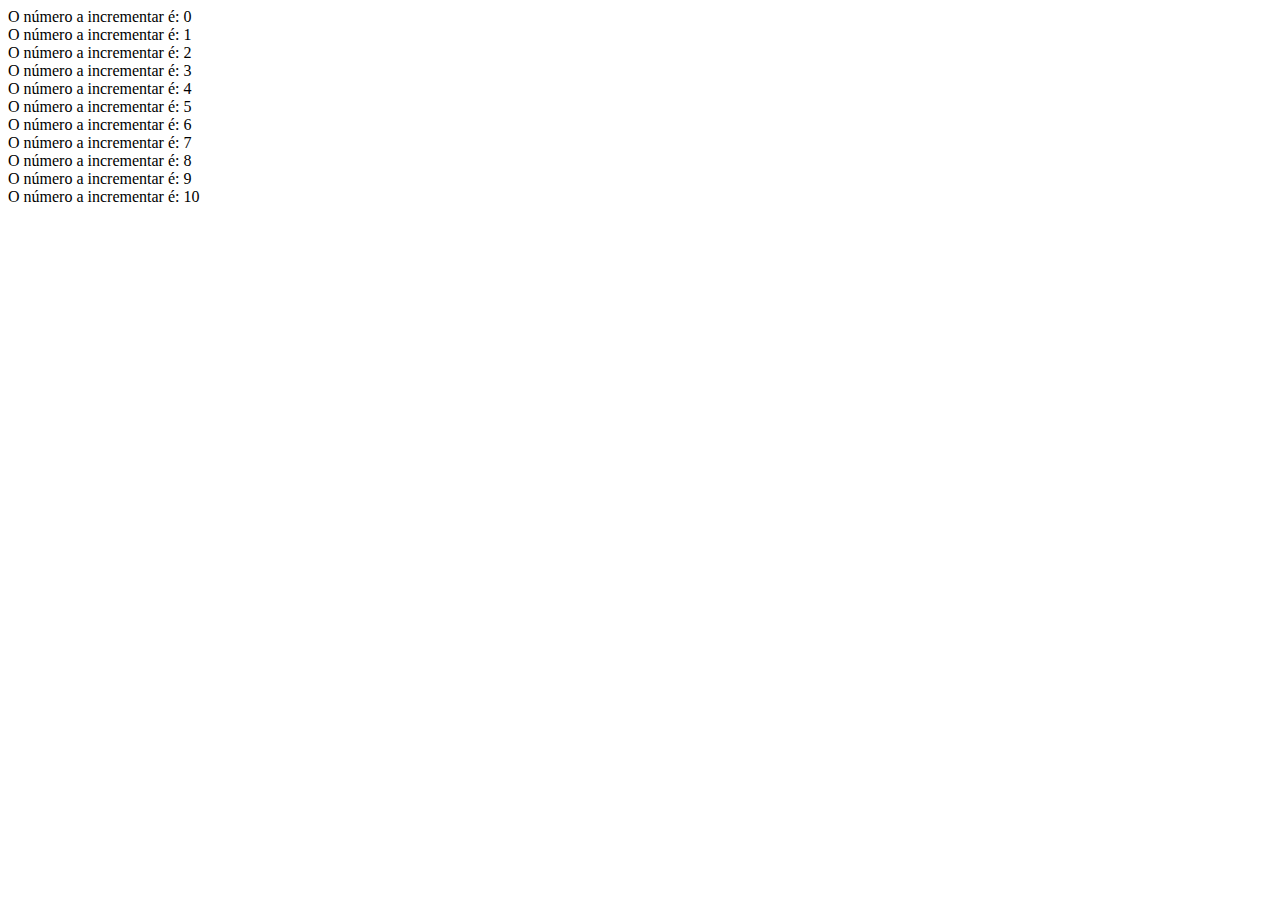
<file: do_while/index.html>
<!DOCTYPE html>
<html lang="en">
<head>
    <meta charset="UTF-8">
    <meta http-equiv="X-UA-Compatible" content="IE=edge">
    <meta name="viewport" content="width=device-width, initial-scale=1.0">
    <title>Do While</title>
</head>
<body>
    <script src="./script.js"></script>

    <script>

        let incremento = Number(window.prompt('digite um número a ser incrementado!!!'));

        incrementar(incremento);
        
    </script>
</body>
</html>
</file>
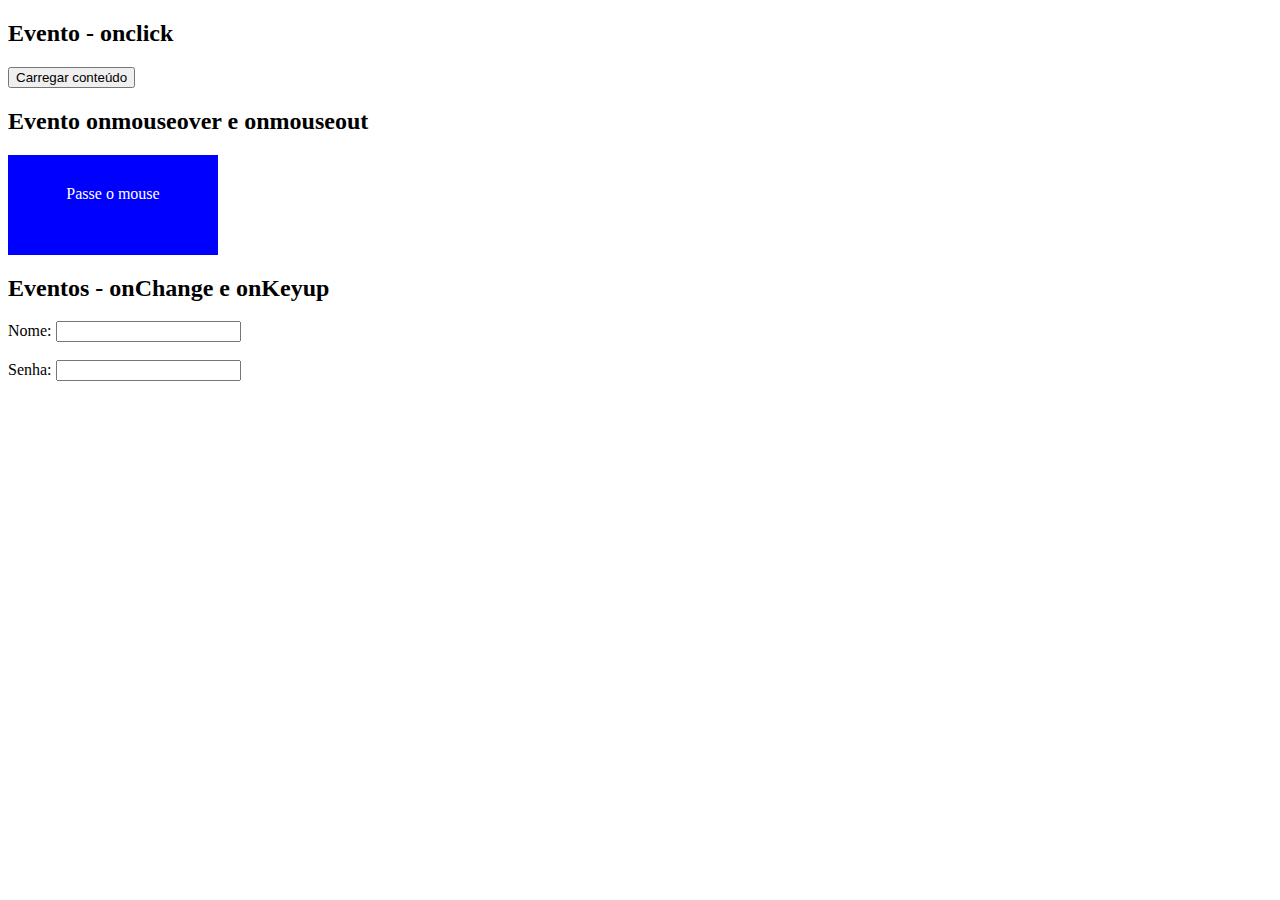
<file: eventos/index.html>
<!DOCTYPE html>
<html lang="pt-br">
<head>
    <meta charset="UTF-8">
    <meta http-equiv="X-UA-Compatible" content="IE=edge">
    <meta name="viewport" content="width=device-width, initial-scale=1.0">
    <link rel="stylesheet" href="./style.css">
    <title>Eventos</title>
</head>
<body>
    <script src="./script.js"></script>
    <!--evento onclick-->
    <h2>Evento - onclick</h2>
    <button onclick="carConteudo()">Carregar conteúdo</button>
    <p id="conteudo"></p>

    <!--evento onmouseover e onmouseout-->

    <h2>Evento onmouseover e onmouseout</h2>
    <div onmouseover="mouseOver()" onmouseout="mouseOut()" class="contPers" id="mouseAlt">Passe o mouse</div>

    <h2>Eventos - onChange e onKeyup</h2>
    <form>
        Nome: <input type="text" name="nome" id="nome" onchange="converTexto()"><br><br>

        <div id="erroSenha"></div>
        Senha: <input type="password" name="senha" id="senha" onkeyup="validarSenha()"><br><br>
    </form>
</body>
</html>
</file>
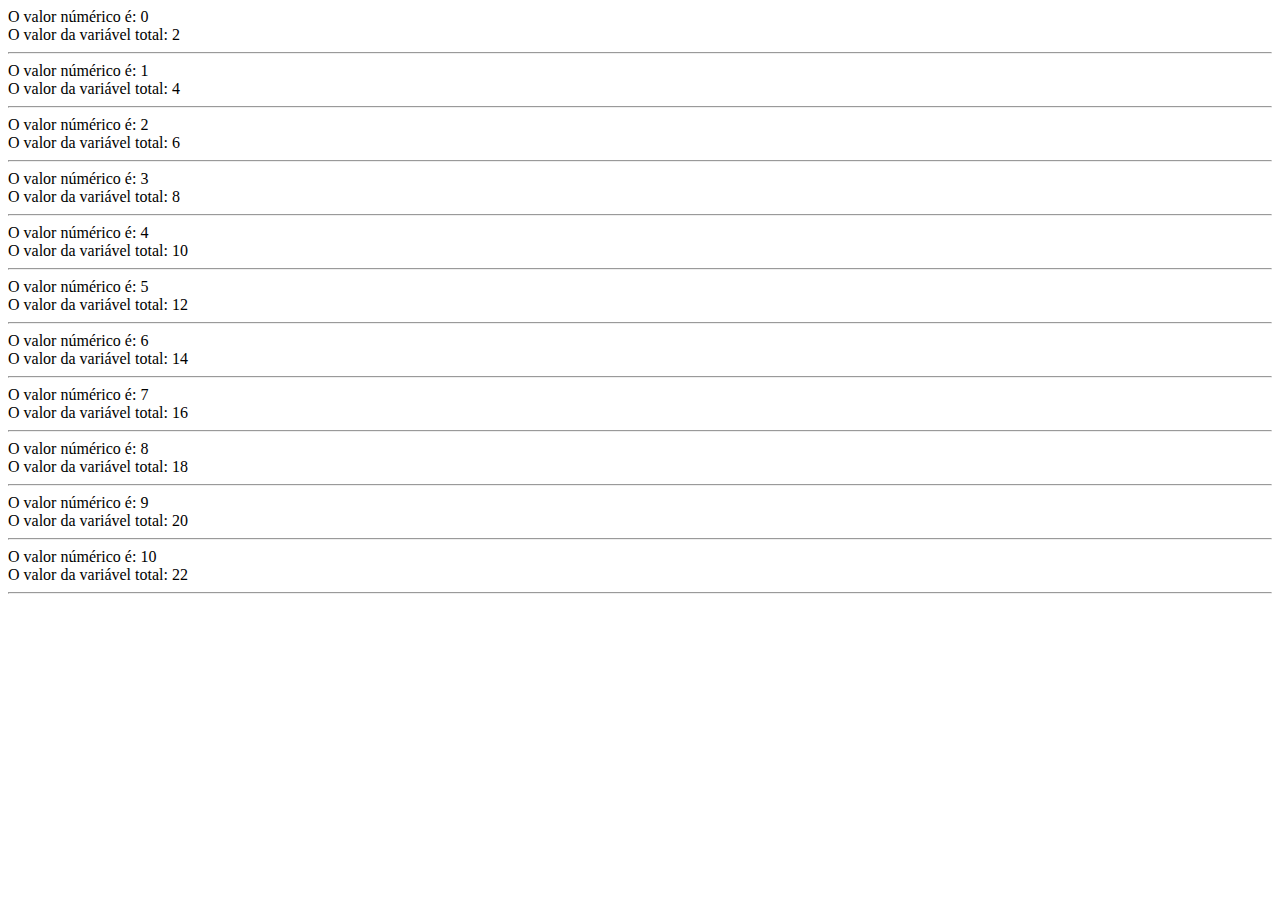
<file: for/index.html>
<!DOCTYPE html>
<html lang="pt-br">
<head>
    <meta charset="UTF-8">
    <meta http-equiv="X-UA-Compatible" content="IE=edge">
    <meta name="viewport" content="width=device-width, initial-scale=1.0">
    <title>FOR</title>
</head>
<body>
    <script src="./script.js"></script>
    <script>

        let i = Number(window.prompt('Digite um número!!!'));
        let n1 = Number(window.prompt('Digite o valor de N1!!!'));
        numeros(i, n1);

    </script>
    
</body>
</html>
</file>
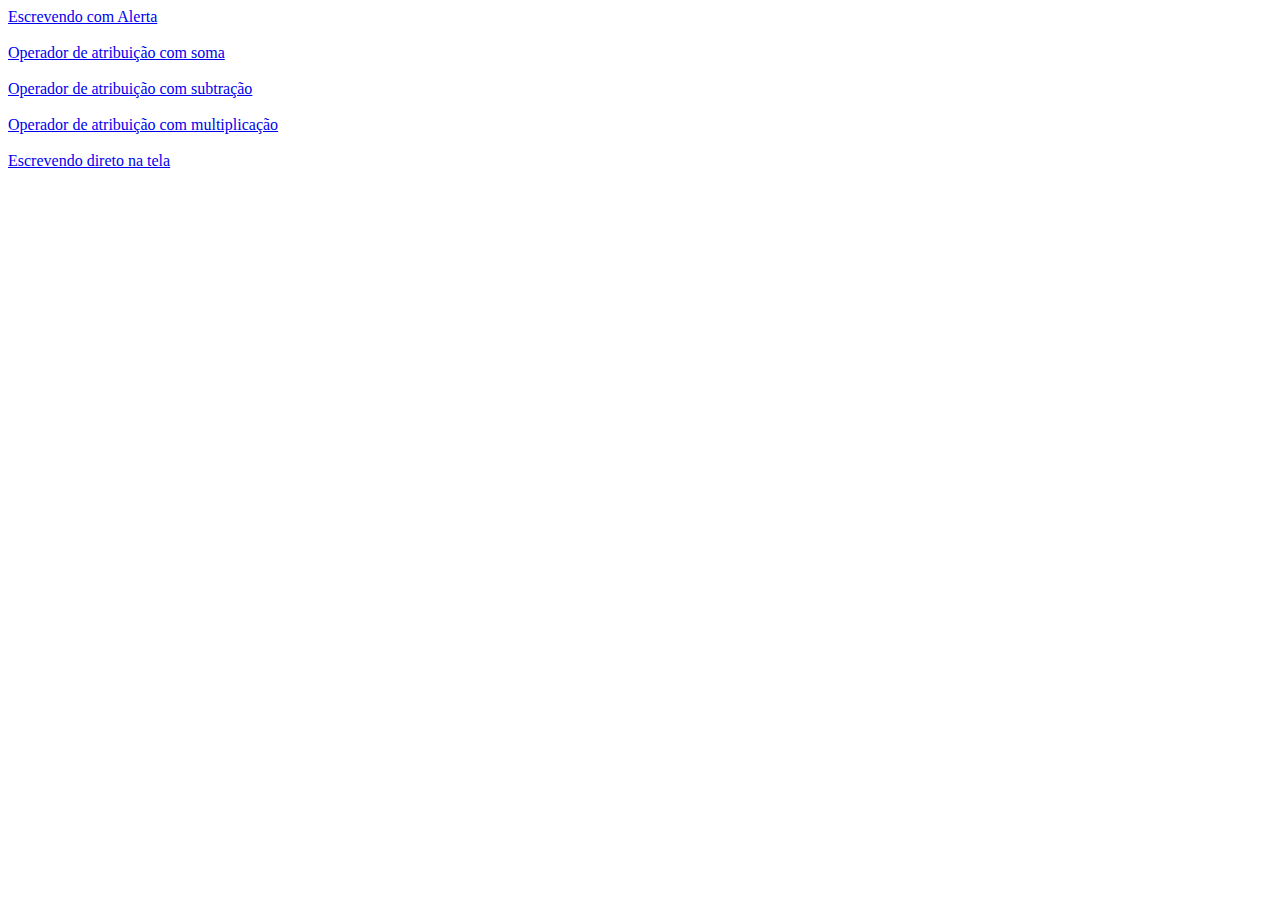
<file: funcoes/index.html>
<!DOCTYPE html>
<html lang="pt-br">
<head>
    <meta charset="UTF-8">
    <meta http-equiv="X-UA-Compatible" content="IE=edge">
    <meta name="viewport" content="width=device-width, initial-scale=1.0">
    <title>Funções</title>
</head>
<body>
    <script src="./script.js"></script> <!--Código para inserir javascript-->

    <script>
        //window.alert(escreverTexto());//chamando a função para imprimir um alerta na tela.
        let n1 = 8;
        let n2 = 4;

        let num1 = 8;
        let num2 = 4;

        let mult1 = 8;
        let mult2 = 4;
    </script>

    <a href="javascript:alert(escreverTexto());">Escrevendo com Alerta</a><br><br><!--Chamando função escrverTexto() no link-->

    <a href="javascript:alert(`Somando os valores de ${n1} e ${n2} irá resultar no valor de ${operadorSoma(n1, n2)}`);">Operador de atribuição com soma</a><br><br>

    <a href="javascript:alert(`Subtraindo os valores de ${num1} e ${num2}, o valor será de ${operadorSubtracao(num1, num2)}`);">Operador de atribuição com subtração</a><br><br>

    <a href="javascript:alert(`Multiplicando os valores de ${mult1} e ${mult2}, o valor será de ${operadorMultiplica(mult1, mult2)}`);">Operador de atribuição com multiplicação</a><br><br>

    <a href="javascript:escreverTexto();">Escrevendo direto na tela</a><br><br>
</body>
</html>
</file>
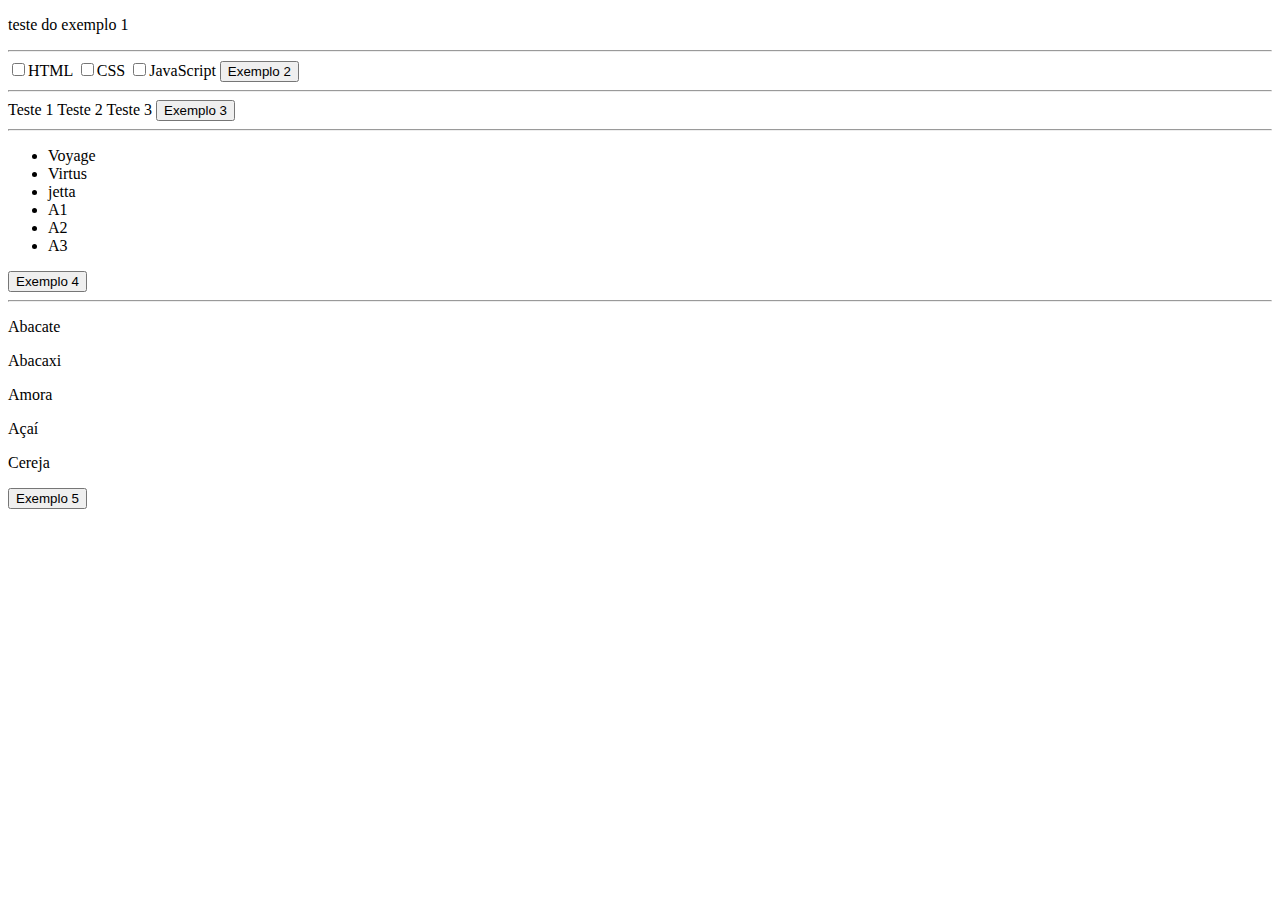
<file: getelements/index.html>
<!DOCTYPE html>
<html lang="pt-br">
<head>
    <meta charset="UTF-8">
    <meta http-equiv="X-UA-Compatible" content="IE=edge">
    <meta name="viewport" content="width=device-width, initial-scale=1.0">
    <title></title>
</head>
<body>
    <p id="exemplo-um"></p><hr>

    <input type="checkbox" name="curso" value="html">HTML
    <input type="checkbox" name="curso" value="css">CSS
    <input type="checkbox" name="curso" value="javascript">JavaScript
    <button onclick="exemploDois()">Exemplo 2</button>
    <hr>

    <span>Teste 1</span>
    <span>Teste 2</span>
    <span>Teste 3</span>
    <button onclick="exemploTres()">Exemplo 3</button>
    <hr>

    <ul>
        <li>Voyage</li>
        <li>Virtus</li>
        <li>jetta</li>
        <li>A1</li>
        <li>A2</li>
        <li>A3</li>
    </ul>
    <button onclick="exemploQuatro()">Exemplo 4</button>
    <hr>

    <p class="produto">Abacate</p>
    <p class="produto">Abacaxi</p>
    <p class="produto">Amora</p>
    <p class="produto">Açaí</p>
    <p class="produto">Cereja</p>
    <button onclick="exemploCinco()">Exemplo 5</button>

    <script src="./script.js"></script>
</body>
</html>
</file>
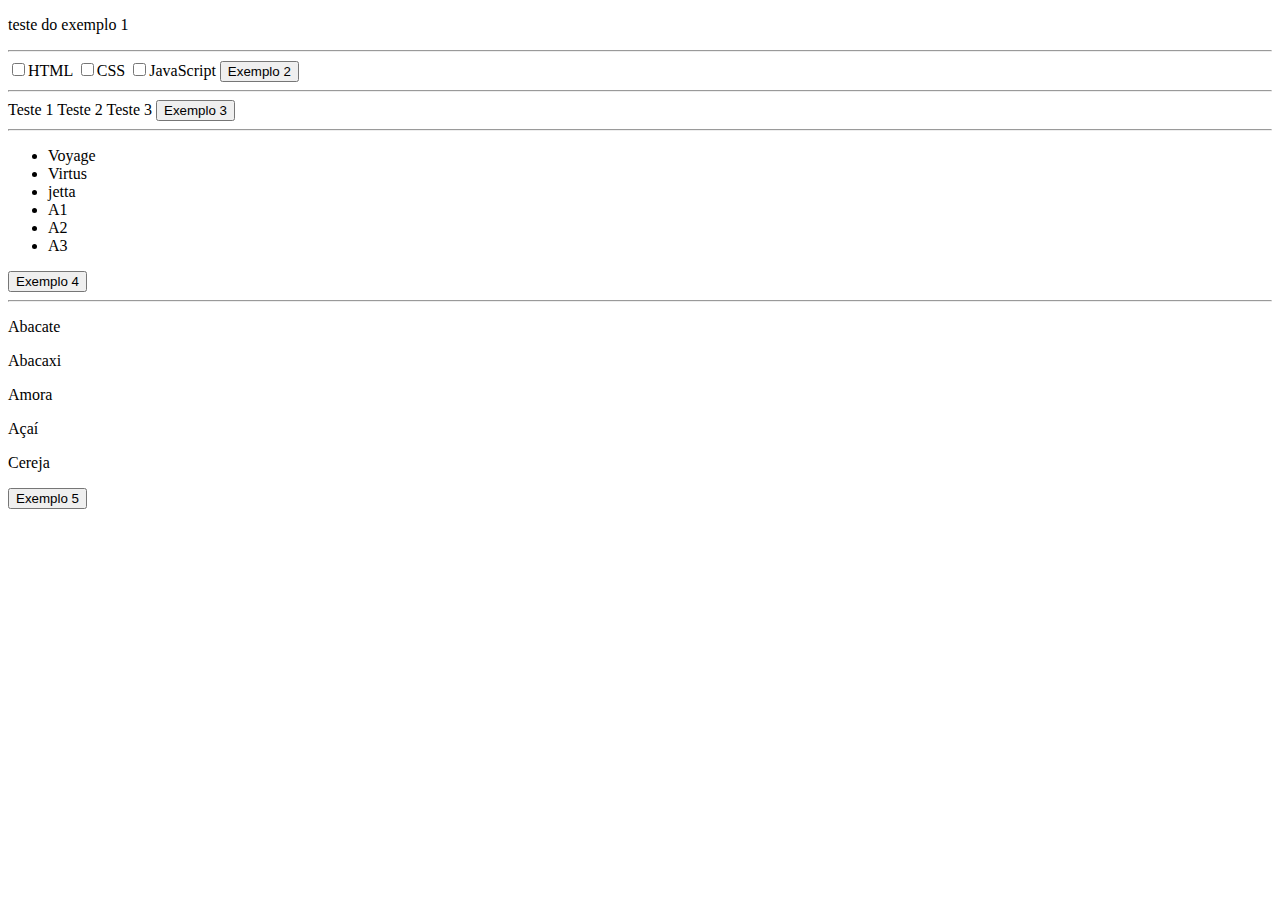
<file: nodelist/index.html>
<!DOCTYPE html>
<html lang="pt-br">
<head>
    <meta charset="UTF-8">
    <meta http-equiv="X-UA-Compatible" content="IE=edge">
    <meta name="viewport" content="width=device-width, initial-scale=1.0">
    <title>Nodelist</title>
</head>
<body>
    <p id="exemplo-um"></p><hr>

    <input type="checkbox" name="curso" value="html">HTML
    <input type="checkbox" name="curso" value="css">CSS
    <input type="checkbox" name="curso" value="javascript">JavaScript
    <button onclick="exemploDois()">Exemplo 2</button>
    <hr>

    <span>Teste 1</span>
    <span>Teste 2</span>
    <span>Teste 3</span>
    <button onclick="exemploTres()">Exemplo 3</button>
    <hr>

    <ul>
        <li>Voyage</li>
        <li>Virtus</li>
        <li>jetta</li>
        <li>A1</li>
        <li>A2</li>
        <li>A3</li>
    </ul>
    <button onclick="exemploQuatro()">Exemplo 4</button>
    <hr>

    <p class="produto">Abacate</p>
    <p class="produto">Abacaxi</p>
    <p class="produto">Amora</p>
    <p class="produto">Açaí</p>
    <p class="produto">Cereja</p>
    <button onclick="exemploCinco()">Exemplo 5</button>

    <script src="./script.js"></script>
</body>
</html>
</file>
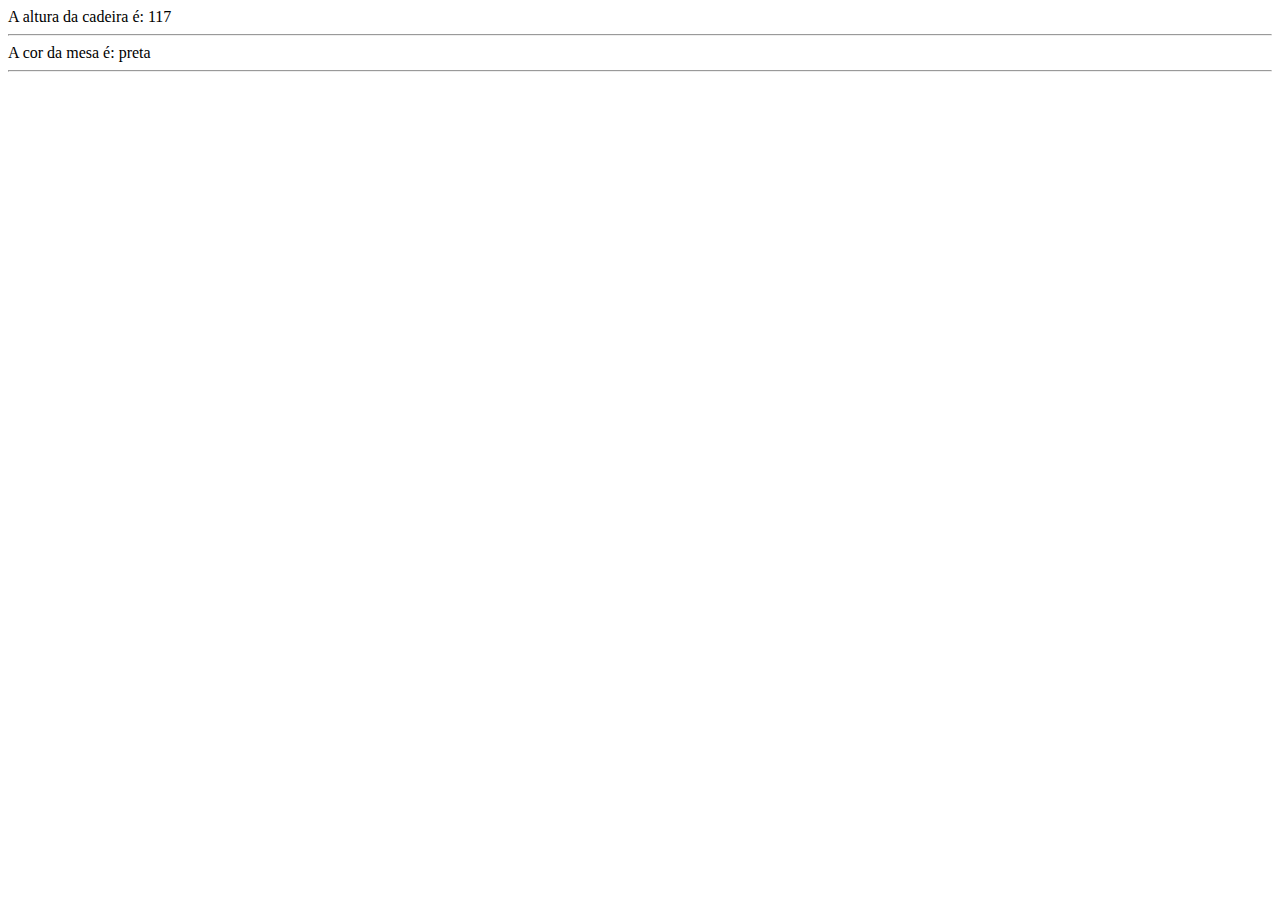
<file: objeto/index.html>
<!DOCTYPE html>
<html lang="pt-br">
<head>
    <meta charset="UTF-8">
    <meta http-equiv="X-UA-Compatible" content="IE=edge">
    <meta name="viewport" content="width=device-width, initial-scale=1.0">
    <title>Criação de objetos</title>
</head>
<body>
    <script src="./script.js"></script>
    <script>
      
    </script>
</body>
</html>
</file>
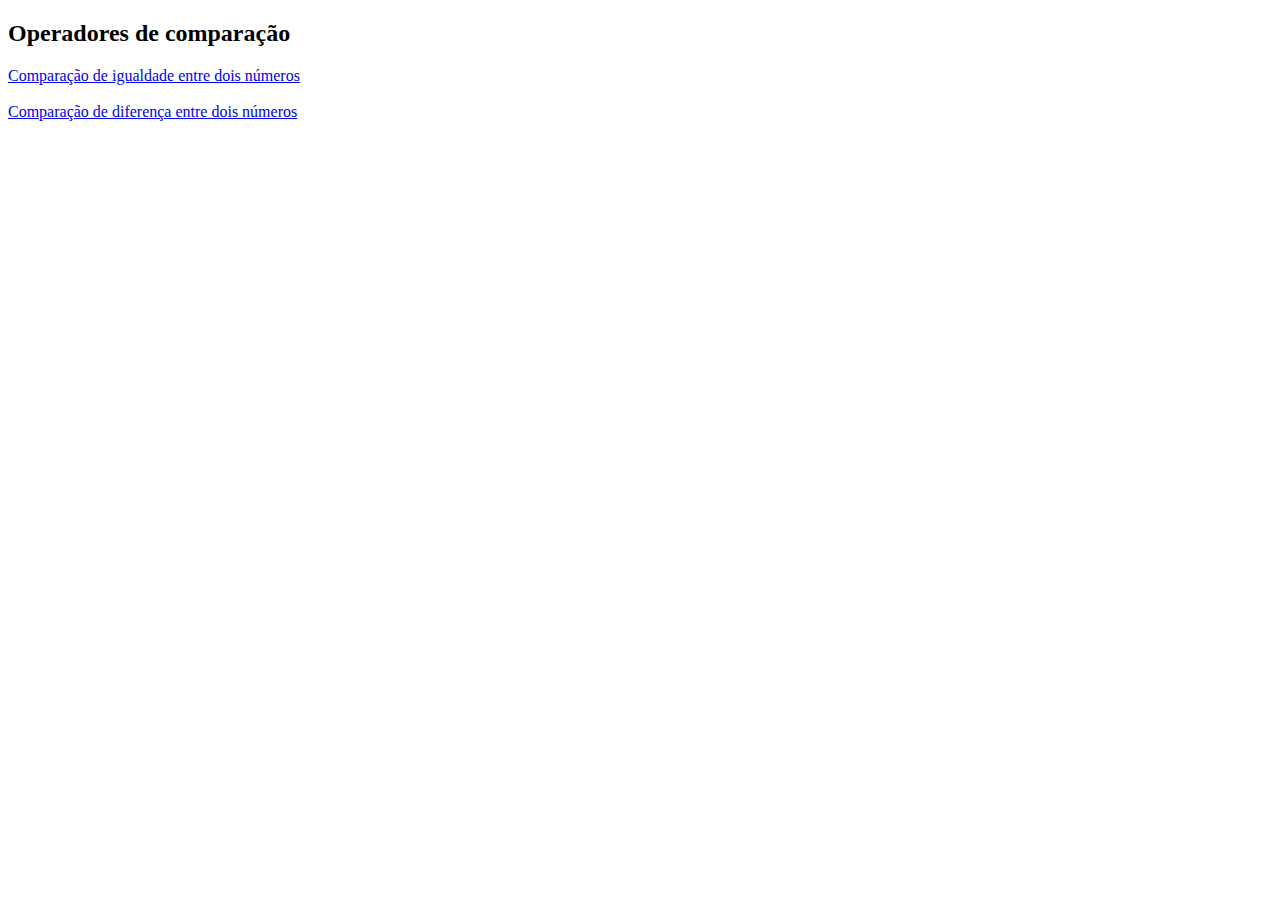
<file: operadores_de_comparacao/index.html>
<!DOCTYPE html>
<html lang="en">
<head>
    <meta charset="UTF-8">
    <meta http-equiv="X-UA-Compatible" content="IE=edge">
    <meta name="viewport" content="width=device-width, initial-scale=1.0">
    <title>Operadores de comparação</title>
</head>
<body>
    <script src="./comparadores.js"></script>

    <h2>Operadores de comparação</h2>
    <script>
        let n1 = 8;
        let n2 = 8;

        let n3 = 8;
        let n4 = 7;
    </script>
    
    <a href="javascript:compararIgualdade(n1, n2);">Comparação de igualdade entre dois números</a><br><br>
    <a href="javascript:compararDiferente(n3, n4);">Comparação de diferença entre dois números</a><br><br>
    
</body>
</html>
</file>
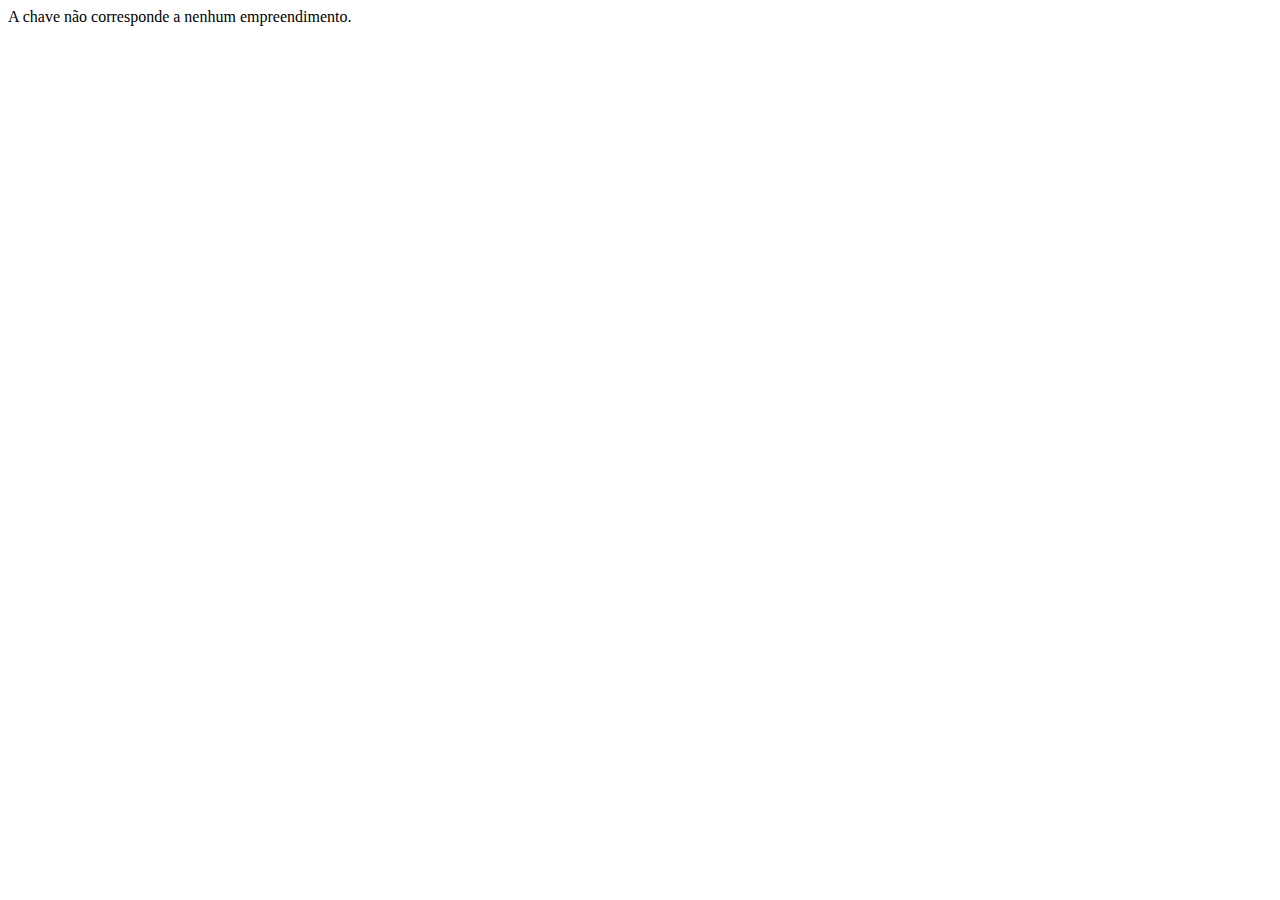
<file: switch/index.html>
<!DOCTYPE html>
<html lang="pt-br">
<head>
    <meta charset="UTF-8">
    <meta http-equiv="X-UA-Compatible" content="IE=edge">
    <meta name="viewport" content="width=device-width, initial-scale=1.0">
    <title>Switch</title>
</head>
<body>
    <script src="./script.js"></script>

    <script>
        /*O estudo de caso aqui se refere a procura de uma pessoa por um empreendimento para alugar.
        
        tipo 1 -> Apartamento
        tipo 2 -> Casa
        tipo 3 -> Sala comercial
        tipo 4 -> Sobrado*/
    
    
       let tipo = Number(window.prompt('Qual o tipo do emprendimento que você quer alugar?'));

       // let tipo = 2;
        caso(tipo);

    </script>

</body>
</html>
</file>
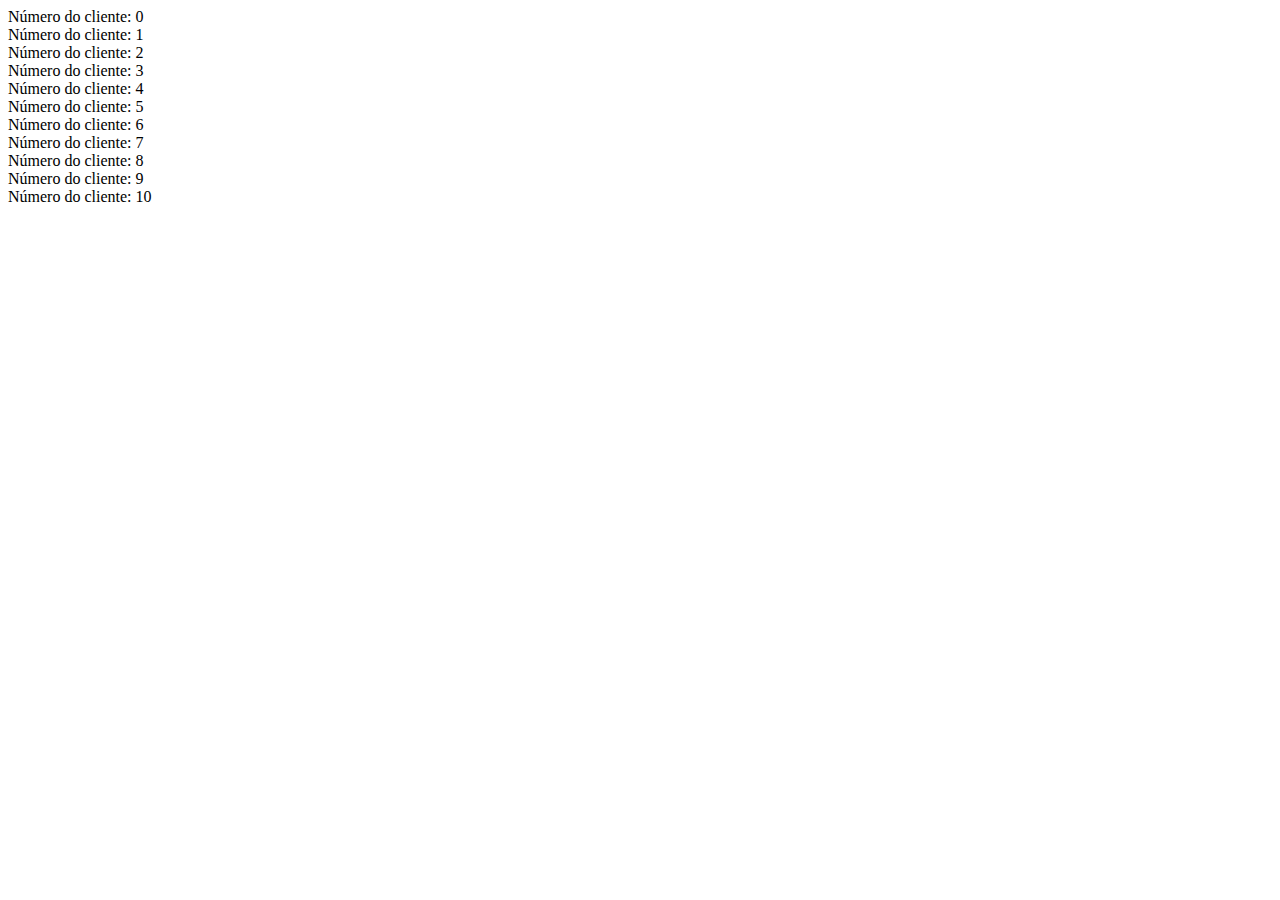
<file: while/index.html>
<!DOCTYPE html>
<html lang="pt-br">
<head>
    <meta charset="UTF-8">
    <meta http-equiv="X-UA-Compatible" content="IE=edge">
    <meta name="viewport" content="width=device-width, initial-scale=1.0">
    <title>While</title>
</head>
<body>
    <script src="./script.js"></script>

    <script>
        /* O objetivo do exercício é ir incrementando um número até que atinge o valor de 10.

        Por padrão, ao digitar um número no formulário, ele não vem em numérico, é uma 
        STRING, sempre precisa converter para númerico antes de armazenar na variável, 
        caso contrário não vai mostrar nenhum valor.
        
        */

        let incremento = Number(window.prompt('Digite o número do incremento!!!'));

       // let incremento = 1;

        incrementar(incremento);

    </script>

</body>
</html>
</file>
<file: eventos/style.css>
.contPers{
    width: 150px;
    height: 40px;
    background-color: blue;
    padding: 30px;
    text-align: center;
    color: white;
}
</file>
